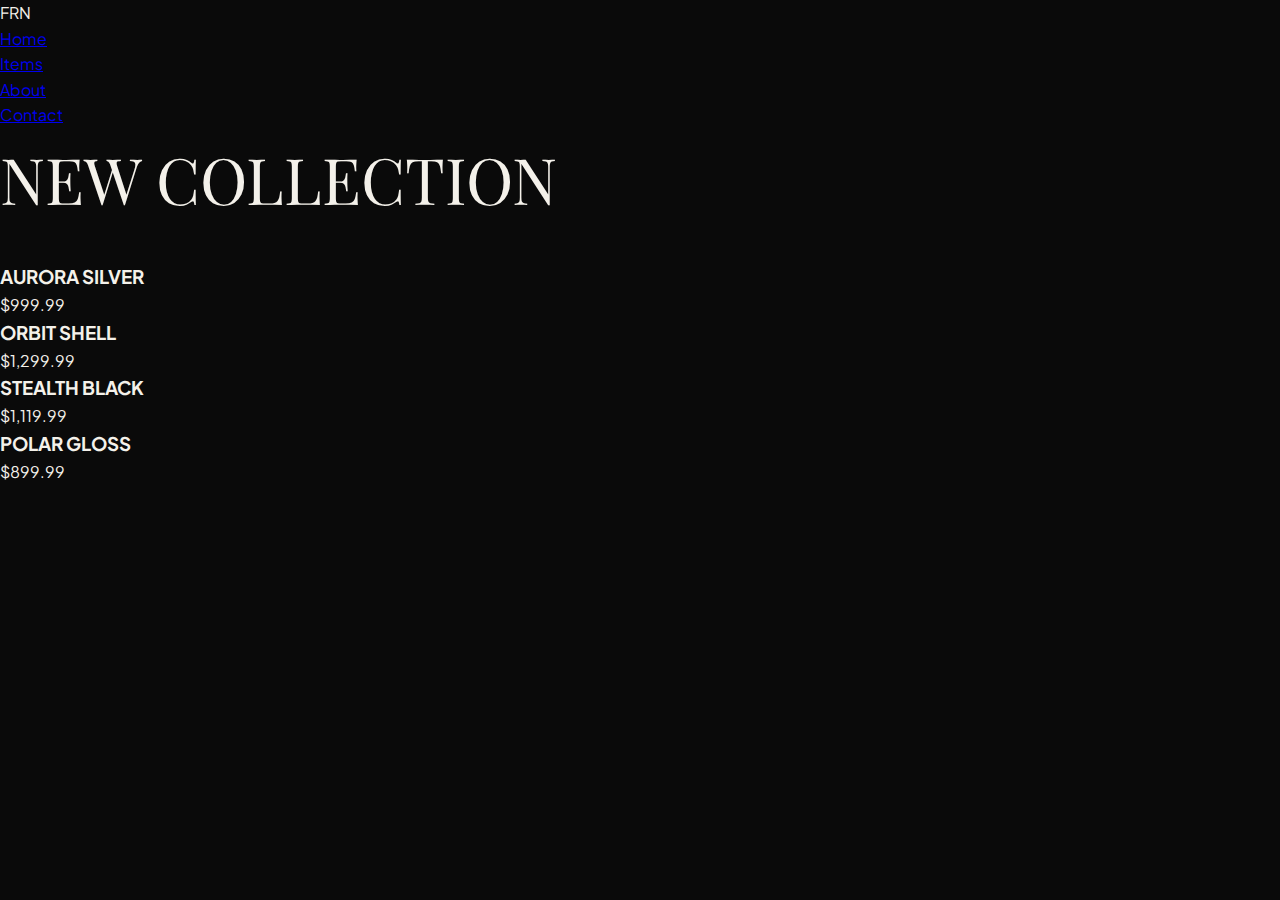
<file: items.html>
<!DOCTYPE html>
<html lang="en">
<head>
    <link rel="stylesheet" href="style.css">
    <title>FRN | Items</title>
</head>
<body>
    <nav>
        <div class="logo">FRN</div>
        <ul>
            <li><a href="index.html">Home</a></li>
            <li><a href="items.html">Items</a></li>
            <li><a href="about.html">About</a></li>
            <li><a href="contact.html">Contact</a></li>
        </ul>
    </nav>

    <main class="container">
        <h2 style="margin-bottom: 2rem;">NEW COLLECTION</h2>
        <div class="grid">
            <div class="card"><div class="card-img"></div><h3>AURORA SILVER</h3><p>$999.99</p></div>
            <div class="card"><div class="card-img"></div><h3>ORBIT SHELL</h3><p>$1,299.99</p></div>
            <div class="card"><div class="card-img"></div><h3>STEALTH BLACK</h3><p>$1,119.99</p></div>
            <div class="card"><div class="card-img"></div><h3>POLAR GLOSS</h3><p>$899.99</p></div>
        </div>
    </main>
</body>
</html>
</file>
<file: style.css>
/* --- Google Fonts Integration --- */
@import url('https://fonts.googleapis.com/css2?family=Plus+Jakarta+Sans:wght@200;400;700&family=Playfair+Display:ital,wght@0,400;0,700;1,400&family=Cinzel:wght@400;700&display=swap');

/* --- Root Variables --- */
:root {
    --gold: #c5a059;
    --gold-bright: #e5c17d;
    --obsidian: #0a0a0a;
    --deep-grey: #161616;
    --ivory: #f4f1ea;
    --glass: rgba(255, 255, 255, 0.03);
    --transition: all 0.5s cubic-bezier(0.19, 1, 0.22, 1);
}

/* --- Global Styles --- */
* {
    margin: 0;
    padding: 0;
    box-sizing: border-box;
    scroll-behavior: smooth;
}

body {
    background-color: var(--obsidian);
    color: var(--ivory);
    font-family: 'Plus Jakarta Sans', sans-serif;
    overflow-x: hidden;
    line-height: 1.6;
}

/* --- Navigation Bar (Fixed & Glassmorphism) --- */
.navbar {
    display: flex;
    justify-content: space-between;
    align-items: center;
    padding: 25px 8%;
    background: rgba(10, 10, 10, 0.9);
    backdrop-filter: blur(15px);
    position: fixed;
    width: 100%;
    top: 0;
    z-index: 1000;
    border-bottom: 1px solid rgba(197, 160, 89, 0.1);
}

.brand-name {
    font-family: 'Playfair Display', serif;
    font-size: 1.6rem;
    color: var(--gold);
    letter-spacing: 1px;
}

.brand-tagline {
    display: block;
    font-size: 0.6rem;
    text-transform: uppercase;
    letter-spacing: 4px;
    opacity: 0.6;
    font-family: 'Plus Jakarta Sans', sans-serif;
}

.nav-links a {
    text-decoration: none;
    color: var(--ivory);
    margin: 0 15px;
    font-size: 0.8rem;
    text-transform: uppercase;
    letter-spacing: 2px;
    transition: var(--transition);
    opacity: 0.6;
}

.nav-links a:hover, .nav-links a.active {
    opacity: 1;
    color: var(--gold);
}

/* --- Reusable Components (Buttons & Titles) --- */
.btn {
    padding: 16px 35px;
    text-decoration: none;
    font-size: 0.75rem;
    letter-spacing: 3px;
    text-transform: uppercase;
    display: inline-block;
    transition: var(--transition);
    cursor: pointer;
    border: none;
}

.btn-primary {
    background: var(--gold);
    color: black;
    font-weight: 700;
}

.btn-secondary {
    border: 1px solid var(--gold);
    color: var(--gold);
    background: transparent;
}

.btn:hover {
    transform: translateY(-3px);
    box-shadow: 0 10px 20px rgba(197, 160, 89, 0.2);
}

h1.small-h1, h2 {
    font-family: 'Playfair Display', serif;
    font-size: clamp(2.5rem, 5vw, 4rem);
    font-weight: 400;
}

h1 span, h2 span {
    color: transparent;
    -webkit-text-stroke: 1px var(--gold);
    font-style: italic;
}

/* --- Hero Section (Index Page) --- */
.hero-section {
    height: 100vh;
    display: flex;
    align-items: center;
    padding: 0 8%;
    gap: 50px;
}

.hero-content { flex: 1; }
.hero-image-container { flex: 1; height: 70vh; overflow: hidden; position: relative; }

.hero-img {
    width: 100%;
    height: 100%;
    object-fit: cover;
    transition: transform 2s ease;
}

.hero-image-container:hover .hero-img { transform: scale(1.08); }

/* --- Products & Gallery Grid --- */
.page-container { padding: 150px 8% 80px; }

.product-grid {
    display: grid;
    grid-template-columns: repeat(auto-fit, minmax(320px, 1fr));
    gap: 40px;
    margin-top: 50px;
}

.product-card {
    background: var(--glass);
    border: 1px solid rgba(255,255,255,0.05);
    padding: 20px;
    transition: var(--transition);
}

.product-card:hover {
    border-color: var(--gold);
    background: rgba(197, 160, 89, 0.02);
}

.product-img-box {
    height: 400px;
    overflow: hidden;
    position: relative;
    margin-bottom: 20px;
}

.product-img-box img { width: 100%; height: 100%; object-fit: cover; }

.product-info h4 {
    font-family: 'Playfair Display', serif;
    font-size: 1.4rem;
    margin-bottom: 10px;
}

.price { color: var(--gold); font-weight: 700; font-size: 1.1rem; }

/* --- About Page (Heritage) --- */
.philosophy-section {
    display: flex;
    gap: 100px;
    padding: 100px 8%;
    align-items: center;
}

.heritage-timeline {
    display: grid;
    grid-template-columns: repeat(3, 1fr);
    gap: 30px;
    padding: 80px 8%;
}

.timeline-item {
    border-top: 1px solid var(--gold);
    padding-top: 25px;
}

.year { font-family: 'Cinzel', serif; color: var(--gold); font-size: 2rem; display: block; }

/* --- Contact Page (Inquiry) --- */
.contact-container {
    display: grid;
    grid-template-columns: 1fr 1fr;
    gap: 100px;
    padding: 150px 8% 80px;
}

.input-group { margin-bottom: 30px; }
.input-group label {
    display: block;
    font-size: 0.65rem;
    text-transform: uppercase;
    letter-spacing: 2px;
    margin-bottom: 10px;
    color: var(--gold);
}

.input-group input, .input-group textarea, .input-group select {
    width: 100%;
    background: transparent;
    border: none;
    border-bottom: 1px solid rgba(255,255,255,0.2);
    padding: 12px 0;
    color: white;
    font-family: inherit;
    transition: var(--transition);
}

.input-group input:focus {
    border-bottom-color: var(--gold);
    outline: none;
}

/* --- Footer --- */
.footer {
    padding: 80px 8% 40px;
    border-top: 1px solid var(--glass);
    text-align: center;
}

.socials {
    display: flex;
    justify-content: center;
    gap: 40px;
    margin-top: 30px;
}

.socials i {
    color: var(--gold);
    cursor: pointer;
    transition: var(--transition);
}

.socials i:hover { transform: scale(1.2); color: var(--ivory); }

/* --- Responsive Design --- */
@media (max-width: 992px) {
    .hero-section, .contact-container, .philosophy-section {
        flex-direction: column;
        grid-template-columns: 1fr;
        text-align: center;
        padding-top: 120px;
    }
    .hero-image-container { width: 100%; height: 50vh; }
    .heritage-timeline { grid-template-columns: 1fr; }
}/* --- Google Fonts Integration --- */
@import url('https://fonts.googleapis.com/css2?family=Plus+Jakarta+Sans:wght@200;400;700&family=Playfair+Display:ital,wght@0,400;0,700;1,400&family=Cinzel:wght@400;700&display=swap');

/* --- Root Variables --- */
:root {
    --gold: #c5a059;
    --gold-bright: #e5c17d;
    --obsidian: #0a0a0a;
    --deep-grey: #161616;
    --ivory: #f4f1ea;
    --glass: rgba(255, 255, 255, 0.03);
    --transition: all 0.5s cubic-bezier(0.19, 1, 0.22, 1);
}

/* --- Global Styles --- */
* {
    margin: 0;
    padding: 0;
    box-sizing: border-box;
    scroll-behavior: smooth;
}

body {
    background-color: var(--obsidian);
    color: var(--ivory);
    font-family: 'Plus Jakarta Sans', sans-serif;
    overflow-x: hidden;
    line-height: 1.6;
}

/* --- Navigation Bar (Fixed & Glassmorphism) --- */
.navbar {
    display: flex;
    justify-content: space-between;
    align-items: center;
    padding: 25px 8%;
    background: rgba(10, 10, 10, 0.9);
    backdrop-filter: blur(15px);
    position: fixed;
    width: 100%;
    top: 0;
    z-index: 1000;
    border-bottom: 1px solid rgba(197, 160, 89, 0.1);
}

.brand-name {
    font-family: 'Playfair Display', serif;
    font-size: 1.6rem;
    color: var(--gold);
    letter-spacing: 1px;
}

.brand-tagline {
    display: block;
    font-size: 0.6rem;
    text-transform: uppercase;
    letter-spacing: 4px;
    opacity: 0.6;
    font-family: 'Plus Jakarta Sans', sans-serif;
}

.nav-links a {
    text-decoration: none;
    color: var(--ivory);
    margin: 0 15px;
    font-size: 0.8rem;
    text-transform: uppercase;
    letter-spacing: 2px;
    transition: var(--transition);
    opacity: 0.6;
}

.nav-links a:hover, .nav-links a.active {
    opacity: 1;
    color: var(--gold);
}

/* --- Reusable Components (Buttons & Titles) --- */
.btn {
    padding: 16px 35px;
    text-decoration: none;
    font-size: 0.75rem;
    letter-spacing: 3px;
    text-transform: uppercase;
    display: inline-block;
    transition: var(--transition);
    cursor: pointer;
    border: none;
}

.btn-primary {
    background: var(--gold);
    color: black;
    font-weight: 700;
}

.btn-secondary {
    border: 1px solid var(--gold);
    color: var(--gold);
    background: transparent;
}

.btn:hover {
    transform: translateY(-3px);
    box-shadow: 0 10px 20px rgba(197, 160, 89, 0.2);
}

h1.small-h1, h2 {
    font-family: 'Playfair Display', serif;
    font-size: clamp(2.5rem, 5vw, 4rem);
    font-weight: 400;
}

h1 span, h2 span {
    color: transparent;
    -webkit-text-stroke: 1px var(--gold);
    font-style: italic;
}

/* --- Hero Section (Index Page) --- */
.hero-section {
    height: 100vh;
    display: flex;
    align-items: center;
    padding: 0 8%;
    gap: 50px;
}

.hero-content { flex: 1; }
.hero-image-container { flex: 1; height: 70vh; overflow: hidden; position: relative; }

.hero-img {
    width: 100%;
    height: 100%;
    object-fit: cover;
    transition: transform 2s ease;
}

.hero-image-container:hover .hero-img { transform: scale(1.08); }

/* --- Products & Gallery Grid --- */
.page-container { padding: 150px 8% 80px; }

.product-grid {
    display: grid;
    grid-template-columns: repeat(auto-fit, minmax(320px, 1fr));
    gap: 40px;
    margin-top: 50px;
}

.product-card {
    background: var(--glass);
    border: 1px solid rgba(255,255,255,0.05);
    padding: 20px;
    transition: var(--transition);
}

.product-card:hover {
    border-color: var(--gold);
    background: rgba(197, 160, 89, 0.02);
}

.product-img-box {
    height: 400px;
    overflow: hidden;
    position: relative;
    margin-bottom: 20px;
}

.product-img-box img { width: 100%; height: 100%; object-fit: cover; }

.product-info h4 {
    font-family: 'Playfair Display', serif;
    font-size: 1.4rem;
    margin-bottom: 10px;
}

.price { color: var(--gold); font-weight: 700; font-size: 1.1rem; }

/* --- About Page (Heritage) --- */
.philosophy-section {
    display: flex;
    gap: 100px;
    padding: 100px 8%;
    align-items: center;
}

.heritage-timeline {
    display: grid;
    grid-template-columns: repeat(3, 1fr);
    gap: 30px;
    padding: 80px 8%;
}

.timeline-item {
    border-top: 1px solid var(--gold);
    padding-top: 25px;
}

.year { font-family: 'Cinzel', serif; color: var(--gold); font-size: 2rem; display: block; }

/* --- Contact Page (Inquiry) --- */
.contact-container {
    display: grid;
    grid-template-columns: 1fr 1fr;
    gap: 100px;
    padding: 150px 8% 80px;
}

.input-group { margin-bottom: 30px; }
.input-group label {
    display: block;
    font-size: 0.65rem;
    text-transform: uppercase;
    letter-spacing: 2px;
    margin-bottom: 10px;
    color: var(--gold);
}

.input-group input, .input-group textarea, .input-group select {
    width: 100%;
    background: transparent;
    border: none;
    border-bottom: 1px solid rgba(255,255,255,0.2);
    padding: 12px 0;
    color: white;
    font-family: inherit;
    transition: var(--transition);
}

.input-group input:focus {
    border-bottom-color: var(--gold);
    outline: none;
}

/* --- Footer --- */
.footer {
    padding: 80px 8% 40px;
    border-top: 1px solid var(--glass);
    text-align: center;
}

.socials {
    display: flex;
    justify-content: center;
    gap: 40px;
    margin-top: 30px;
}

.socials i {
    color: var(--gold);
    cursor: pointer;
    transition: var(--transition);
}

.socials i:hover { transform: scale(1.2); color: var(--ivory); }

/* --- Responsive Design --- */
@media (max-width: 992px) {
    .hero-section, .contact-container, .philosophy-section {
        flex-direction: column;
        grid-template-columns: 1fr;
        text-align: center;
        padding-top: 120px;
    }
    .hero-image-container { width: 100%; height: 50vh; }
    .heritage-timeline { grid-template-columns: 1fr; }
}/* --- Google Fonts Integration --- */
@import url('https://fonts.googleapis.com/css2?family=Plus+Jakarta+Sans:wght@200;400;700&family=Playfair+Display:ital,wght@0,400;0,700;1,400&family=Cinzel:wght@400;700&display=swap');

/* --- Root Variables --- */
:root {
    --gold: #c5a059;
    --gold-bright: #e5c17d;
    --obsidian: #0a0a0a;
    --deep-grey: #161616;
    --ivory: #f4f1ea;
    --glass: rgba(255, 255, 255, 0.03);
    --transition: all 0.5s cubic-bezier(0.19, 1, 0.22, 1);
}

/* --- Global Styles --- */
* {
    margin: 0;
    padding: 0;
    box-sizing: border-box;
    scroll-behavior: smooth;
}

body {
    background-color: var(--obsidian);
    color: var(--ivory);
    font-family: 'Plus Jakarta Sans', sans-serif;
    overflow-x: hidden;
    line-height: 1.6;
}

/* --- Navigation Bar (Fixed & Glassmorphism) --- */
.navbar {
    display: flex;
    justify-content: space-between;
    align-items: center;
    padding: 25px 8%;
    background: rgba(10, 10, 10, 0.9);
    backdrop-filter: blur(15px);
    position: fixed;
    width: 100%;
    top: 0;
    z-index: 1000;
    border-bottom: 1px solid rgba(197, 160, 89, 0.1);
}

.brand-name {
    font-family: 'Playfair Display', serif;
    font-size: 1.6rem;
    color: var(--gold);
    letter-spacing: 1px;
}

.brand-tagline {
    display: block;
    font-size: 0.6rem;
    text-transform: uppercase;
    letter-spacing: 4px;
    opacity: 0.6;
    font-family: 'Plus Jakarta Sans', sans-serif;
}

.nav-links a {
    text-decoration: none;
    color: var(--ivory);
    margin: 0 15px;
    font-size: 0.8rem;
    text-transform: uppercase;
    letter-spacing: 2px;
    transition: var(--transition);
    opacity: 0.6;
}

.nav-links a:hover, .nav-links a.active {
    opacity: 1;
    color: var(--gold);
}

/* --- Reusable Components (Buttons & Titles) --- */
.btn {
    padding: 16px 35px;
    text-decoration: none;
    font-size: 0.75rem;
    letter-spacing: 3px;
    text-transform: uppercase;
    display: inline-block;
    transition: var(--transition);
    cursor: pointer;
    border: none;
}

.btn-primary {
    background: var(--gold);
    color: black;
    font-weight: 700;
}

.btn-secondary {
    border: 1px solid var(--gold);
    color: var(--gold);
    background: transparent;
}

.btn:hover {
    transform: translateY(-3px);
    box-shadow: 0 10px 20px rgba(197, 160, 89, 0.2);
}

h1.small-h1, h2 {
    font-family: 'Playfair Display', serif;
    font-size: clamp(2.5rem, 5vw, 4rem);
    font-weight: 400;
}

h1 span, h2 span {
    color: transparent;
    -webkit-text-stroke: 1px var(--gold);
    font-style: italic;
}

/* --- Hero Section (Index Page) --- */
.hero-section {
    height: 100vh;
    display: flex;
    align-items: center;
    padding: 0 8%;
    gap: 50px;
}

.hero-content { flex: 1; }
.hero-image-container { flex: 1; height: 70vh; overflow: hidden; position: relative; }

.hero-img {
    width: 100%;
    height: 100%;
    object-fit: cover;
    transition: transform 2s ease;
}

.hero-image-container:hover .hero-img { transform: scale(1.08); }

/* --- Products & Gallery Grid --- */
.page-container { padding: 150px 8% 80px; }

.product-grid {
    display: grid;
    grid-template-columns: repeat(auto-fit, minmax(320px, 1fr));
    gap: 40px;
    margin-top: 50px;
}

.product-card {
    background: var(--glass);
    border: 1px solid rgba(255,255,255,0.05);
    padding: 20px;
    transition: var(--transition);
}

.product-card:hover {
    border-color: var(--gold);
    background: rgba(197, 160, 89, 0.02);
}

.product-img-box {
    height: 400px;
    overflow: hidden;
    position: relative;
    margin-bottom: 20px;
}

.product-img-box img { width: 100%; height: 100%; object-fit: cover; }

.product-info h4 {
    font-family: 'Playfair Display', serif;
    font-size: 1.4rem;
    margin-bottom: 10px;
}

.price { color: var(--gold); font-weight: 700; font-size: 1.1rem; }

/* --- About Page (Heritage) --- */
.philosophy-section {
    display: flex;
    gap: 100px;
    padding: 100px 8%;
    align-items: center;
}

.heritage-timeline {
    display: grid;
    grid-template-columns: repeat(3, 1fr);
    gap: 30px;
    padding: 80px 8%;
}

.timeline-item {
    border-top: 1px solid var(--gold);
    padding-top: 25px;
}

.year { font-family: 'Cinzel', serif; color: var(--gold); font-size: 2rem; display: block; }

/* --- Contact Page (Inquiry) --- */
.contact-container {
    display: grid;
    grid-template-columns: 1fr 1fr;
    gap: 100px;
    padding: 150px 8% 80px;
}

.input-group { margin-bottom: 30px; }
.input-group label {
    display: block;
    font-size: 0.65rem;
    text-transform: uppercase;
    letter-spacing: 2px;
    margin-bottom: 10px;
    color: var(--gold);
}

.input-group input, .input-group textarea, .input-group select {
    width: 100%;
    background: transparent;
    border: none;
    border-bottom: 1px solid rgba(255,255,255,0.2);
    padding: 12px 0;
    color: white;
    font-family: inherit;
    transition: var(--transition);
}

.input-group input:focus {
    border-bottom-color: var(--gold);
    outline: none;
}

/* --- Footer --- */
.footer {
    padding: 80px 8% 40px;
    border-top: 1px solid var(--glass);
    text-align: center;
}

.socials {
    display: flex;
    justify-content: center;
    gap: 40px;
    margin-top: 30px;
}

.socials i {
    color: var(--gold);
    cursor: pointer;
    transition: var(--transition);
}

.socials i:hover { transform: scale(1.2); color: var(--ivory); }

/* --- Responsive Design --- */
@media (max-width: 992px) {
    .hero-section, .contact-container, .philosophy-section {
        flex-direction: column;
        grid-template-columns: 1fr;
        text-align: center;
        padding-top: 120px;
    }
    .hero-image-container { width: 100%; height: 50vh; }
    .heritage-timeline { grid-template-columns: 1fr; }
}/* --- Google Fonts Integration --- */
@import url('https://fonts.googleapis.com/css2?family=Plus+Jakarta+Sans:wght@200;400;700&family=Playfair+Display:ital,wght@0,400;0,700;1,400&family=Cinzel:wght@400;700&display=swap');

/* --- Root Variables --- */
:root {
    --gold: #c5a059;
    --gold-bright: #e5c17d;
    --obsidian: #0a0a0a;
    --deep-grey: #161616;
    --ivory: #f4f1ea;
    --glass: rgba(255, 255, 255, 0.03);
    --transition: all 0.5s cubic-bezier(0.19, 1, 0.22, 1);
}

/* --- Global Styles --- */
* {
    margin: 0;
    padding: 0;
    box-sizing: border-box;
    scroll-behavior: smooth;
}

body {
    background-color: var(--obsidian);
    color: var(--ivory);
    font-family: 'Plus Jakarta Sans', sans-serif;
    overflow-x: hidden;
    line-height: 1.6;
}

/* --- Navigation Bar (Fixed & Glassmorphism) --- */
.navbar {
    display: flex;
    justify-content: space-between;
    align-items: center;
    padding: 25px 8%;
    background: rgba(10, 10, 10, 0.9);
    backdrop-filter: blur(15px);
    position: fixed;
    width: 100%;
    top: 0;
    z-index: 1000;
    border-bottom: 1px solid rgba(197, 160, 89, 0.1);
}

.brand-name {
    font-family: 'Playfair Display', serif;
    font-size: 1.6rem;
    color: var(--gold);
    letter-spacing: 1px;
}

.brand-tagline {
    display: block;
    font-size: 0.6rem;
    text-transform: uppercase;
    letter-spacing: 4px;
    opacity: 0.6;
    font-family: 'Plus Jakarta Sans', sans-serif;
}

.nav-links a {
    text-decoration: none;
    color: var(--ivory);
    margin: 0 15px;
    font-size: 0.8rem;
    text-transform: uppercase;
    letter-spacing: 2px;
    transition: var(--transition);
    opacity: 0.6;
}

.nav-links a:hover, .nav-links a.active {
    opacity: 1;
    color: var(--gold);
}

/* --- Reusable Components (Buttons & Titles) --- */
.btn {
    padding: 16px 35px;
    text-decoration: none;
    font-size: 0.75rem;
    letter-spacing: 3px;
    text-transform: uppercase;
    display: inline-block;
    transition: var(--transition);
    cursor: pointer;
    border: none;
}

.btn-primary {
    background: var(--gold);
    color: black;
    font-weight: 700;
}

.btn-secondary {
    border: 1px solid var(--gold);
    color: var(--gold);
    background: transparent;
}

.btn:hover {
    transform: translateY(-3px);
    box-shadow: 0 10px 20px rgba(197, 160, 89, 0.2);
}

h1.small-h1, h2 {
    font-family: 'Playfair Display', serif;
    font-size: clamp(2.5rem, 5vw, 4rem);
    font-weight: 400;
}

h1 span, h2 span {
    color: transparent;
    -webkit-text-stroke: 1px var(--gold);
    font-style: italic;
}

/* --- Hero Section (Index Page) --- */
.hero-section {
    height: 100vh;
    display: flex;
    align-items: center;
    padding: 0 8%;
    gap: 50px;
}

.hero-content { flex: 1; }
.hero-image-container { flex: 1; height: 70vh; overflow: hidden; position: relative; }

.hero-img {
    width: 100%;
    height: 100%;
    object-fit: cover;
    transition: transform 2s ease;
}

.hero-image-container:hover .hero-img { transform: scale(1.08); }

/* --- Products & Gallery Grid --- */
.page-container { padding: 150px 8% 80px; }

.product-grid {
    display: grid;
    grid-template-columns: repeat(auto-fit, minmax(320px, 1fr));
    gap: 40px;
    margin-top: 50px;
}

.product-card {
    background: var(--glass);
    border: 1px solid rgba(255,255,255,0.05);
    padding: 20px;
    transition: var(--transition);
}

.product-card:hover {
    border-color: var(--gold);
    background: rgba(197, 160, 89, 0.02);
}

.product-img-box {
    height: 400px;
    overflow: hidden;
    position: relative;
    margin-bottom: 20px;
}

.product-img-box img { width: 100%; height: 100%; object-fit: cover; }

.product-info h4 {
    font-family: 'Playfair Display', serif;
    font-size: 1.4rem;
    margin-bottom: 10px;
}

.price { color: var(--gold); font-weight: 700; font-size: 1.1rem; }

/* --- About Page (Heritage) --- */
.philosophy-section {
    display: flex;
    gap: 100px;
    padding: 100px 8%;
    align-items: center;
}

.heritage-timeline {
    display: grid;
    grid-template-columns: repeat(3, 1fr);
    gap: 30px;
    padding: 80px 8%;
}

.timeline-item {
    border-top: 1px solid var(--gold);
    padding-top: 25px;
}

.year { font-family: 'Cinzel', serif; color: var(--gold); font-size: 2rem; display: block; }

/* --- Contact Page (Inquiry) --- */
.contact-container {
    display: grid;
    grid-template-columns: 1fr 1fr;
    gap: 100px;
    padding: 150px 8% 80px;
}

.input-group { margin-bottom: 30px; }
.input-group label {
    display: block;
    font-size: 0.65rem;
    text-transform: uppercase;
    letter-spacing: 2px;
    margin-bottom: 10px;
    color: var(--gold);
}

.input-group input, .input-group textarea, .input-group select {
    width: 100%;
    background: transparent;
    border: none;
    border-bottom: 1px solid rgba(255,255,255,0.2);
    padding: 12px 0;
    color: white;
    font-family: inherit;
    transition: var(--transition);
}

.input-group input:focus {
    border-bottom-color: var(--gold);
    outline: none;
}

/* --- Footer --- */
.footer {
    padding: 80px 8% 40px;
    border-top: 1px solid var(--glass);
    text-align: center;
}

.socials {
    display: flex;
    justify-content: center;
    gap: 40px;
    margin-top: 30px;
}

.socials i {
    color: var(--gold);
    cursor: pointer;
    transition: var(--transition);
}

.socials i:hover { transform: scale(1.2); color: var(--ivory); }

/* --- Responsive Design --- */
@media (max-width: 992px) {
    .hero-section, .contact-container, .philosophy-section {
        flex-direction: column;
        grid-template-columns: 1fr;
        text-align: center;
        padding-top: 120px;
    }
    .hero-image-container { width: 100%; height: 50vh; }
    .heritage-timeline { grid-template-columns: 1fr; }
}

/* --- Fix for Search Container --- */
.search-container {
    display: flex;
    align-items: center;
    background: rgba(255, 255, 255, 0.05); /* Subtle glass effect */
    border: 1px solid rgba(197, 160, 89, 0.3); /* Thin gold border */
    padding: 5px 12px;
    border-radius: 2px; /* Slight edge for a sharp look */
    transition: var(--transition);
}

.search-container:focus-within {
    border-color: var(--gold); /* Brightens when typing */
    background: rgba(255, 255, 255, 0.08);
}

.search-input {
    background: transparent;
    border: none;
    color: var(--ivory);
    outline: none;
    font-size: 0.8rem;
    width: 150px; /* Gives it a bit more room */
}

.search-btn {
    background: transparent;
    border: none;
    color: var(--gold);
    cursor: pointer;
    display: flex;
    align-items: center;
    padding-left: 8px;
    transition: var(--transition);
}

.search-btn:hover {
    color: var(--ivory);
    transform: scale(1.1);
}

/* --- Fix for Login/Signup Links --- */
.auth-buttons {
    display: flex;
    gap: 15px;
    align-items: center;
}

.btn-login {
    text-decoration: none;
    color: var(--ivory);
    font-size: 0.75rem;
    text-transform: uppercase;
    letter-spacing: 2px;
    opacity: 0.7;
    transition: var(--transition);
}

.btn-login:hover {
    opacity: 1;
    color: var(--gold);
}

.btn-signup {
    text-decoration: none;
    background: var(--gold);
    color: #000 !important; /* Forces text to be black on gold */
    padding: 8px 18px;
    font-size: 0.75rem;
    font-weight: 700;
    text-transform: uppercase;
    letter-spacing: 1px;
    border-radius: 2px;
    transition: var(--transition);
}

.btn-signup:hover {
    background: var(--ivory);
    transform: translateY(-2px);
}
/* --- About Page Master Layout --- */
.about-page {
    padding-top: 150px; /* Fixes text hiding behind navbar in Screenshot 35 */
    background-color: var(--obsidian);
    color: var(--ivory);
}

.about-hero {
    text-align: center;
    padding: 80px 10%;
    margin-bottom: 100px;
}

.eyebrow {
    font-family: 'Plus Jakarta Sans', sans-serif;
    letter-spacing: 6px;
    color: var(--gold);
    font-size: 0.75rem;
    display: block;
    margin-bottom: 20px;
}

.about-title {
    font-family: 'Playfair Display', serif;
    font-size: clamp(3rem, 7vw, 5rem);
    margin-bottom: 30px;
    line-height: 1.1;
}

.about-intro {
    max-width: 700px;
    margin: 0 auto;
    font-size: 1.1rem;
    font-weight: 300;
    opacity: 0.8;
    line-height: 1.8;
}

/* --- Heritage Split Section --- */
.heritage-grid {
    display: flex;
    align-items: center;
    gap: 80px;
    padding: 0 10% 150px;
}

.heritage-image {
    position: relative;
    flex: 1;
}

.heritage-image img {
    width: 100%;
    height: 600px;
    object-fit: cover;
    filter: brightness(0.8) contrast(1.1);
    border: 1px solid rgba(197, 160, 89, 0.2);
}

.image-accent {
    position: absolute;
    top: -20px;
    left: -20px;
    width: 100%;
    height: 100%;
    border: 1px solid var(--gold);
    z-index: -1;
}

.heritage-content {
    flex: 1;
}

.section-heading {
    font-family: 'Playfair Display', serif;
    font-size: 3rem;
    margin-bottom: 30px;
}

.luxury-list {
    list-style: none;
    padding-top: 30px;
}

.luxury-list li {
    display: flex;
    align-items: center;
    gap: 15px;
    margin-bottom: 15px;
    font-size: 0.9rem;
    letter-spacing: 1px;
    color: var(--gold);
}

/* --- Quote Section --- */
.quote-section {
    background: #0d0d0d;
    padding: 120px 10%;
    text-align: center;
}

.quote-wrapper blockquote {
    font-family: 'Playfair Display', serif;
    font-size: 2.5rem;
    font-style: italic;
    color: var(--ivory);
    max-width: 900px;
    margin: 0 auto 30px;
}

.quote-wrapper cite {
    font-family: 'Plus Jakarta Sans', sans-serif;
    letter-spacing: 4px;
    text-transform: uppercase;
    font-size: 0.8rem;
    color: var(--gold);
}

/* Responsive */
@media (max-width: 992px) {
    .heritage-grid {
        flex-direction: column;
        text-align: center;
    }
    .heritage-image img { height: 400px; }
}
</file>
